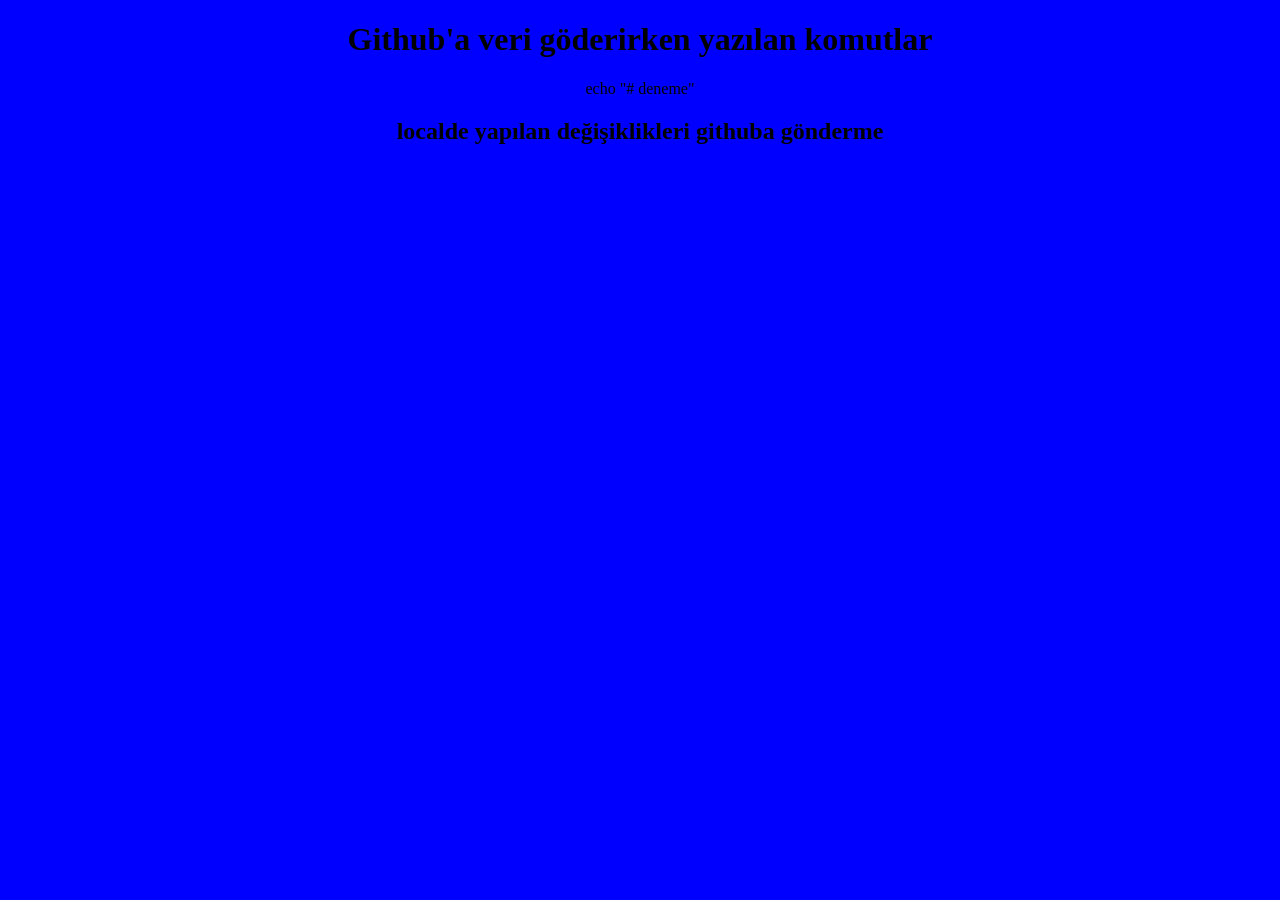
<file: index.html>
<!DOCTYPE html>
<html lang="en">
<head>
    <meta charset="UTF-8">
    <meta name="viewport" content="width=device-width, initial-scale=1.0">
    <title>Deneme Repo</title>
    <!--Css Link-->
    <link rel="stylesheet" href="style.css">
</head>
<body>
    <h1>Github'a veri göderirken yazılan komutlar </h1>
    <p>echo "# deneme"</p>

    <h2>localde yapılan değişiklikleri githuba gönderme</h2>
</body>
</html>
</file>
<file: style.css>
body {
    background-color: blue;
    color: black;
    text-align: center;
    margin: 0;
    padding: 0;
}
</file>
